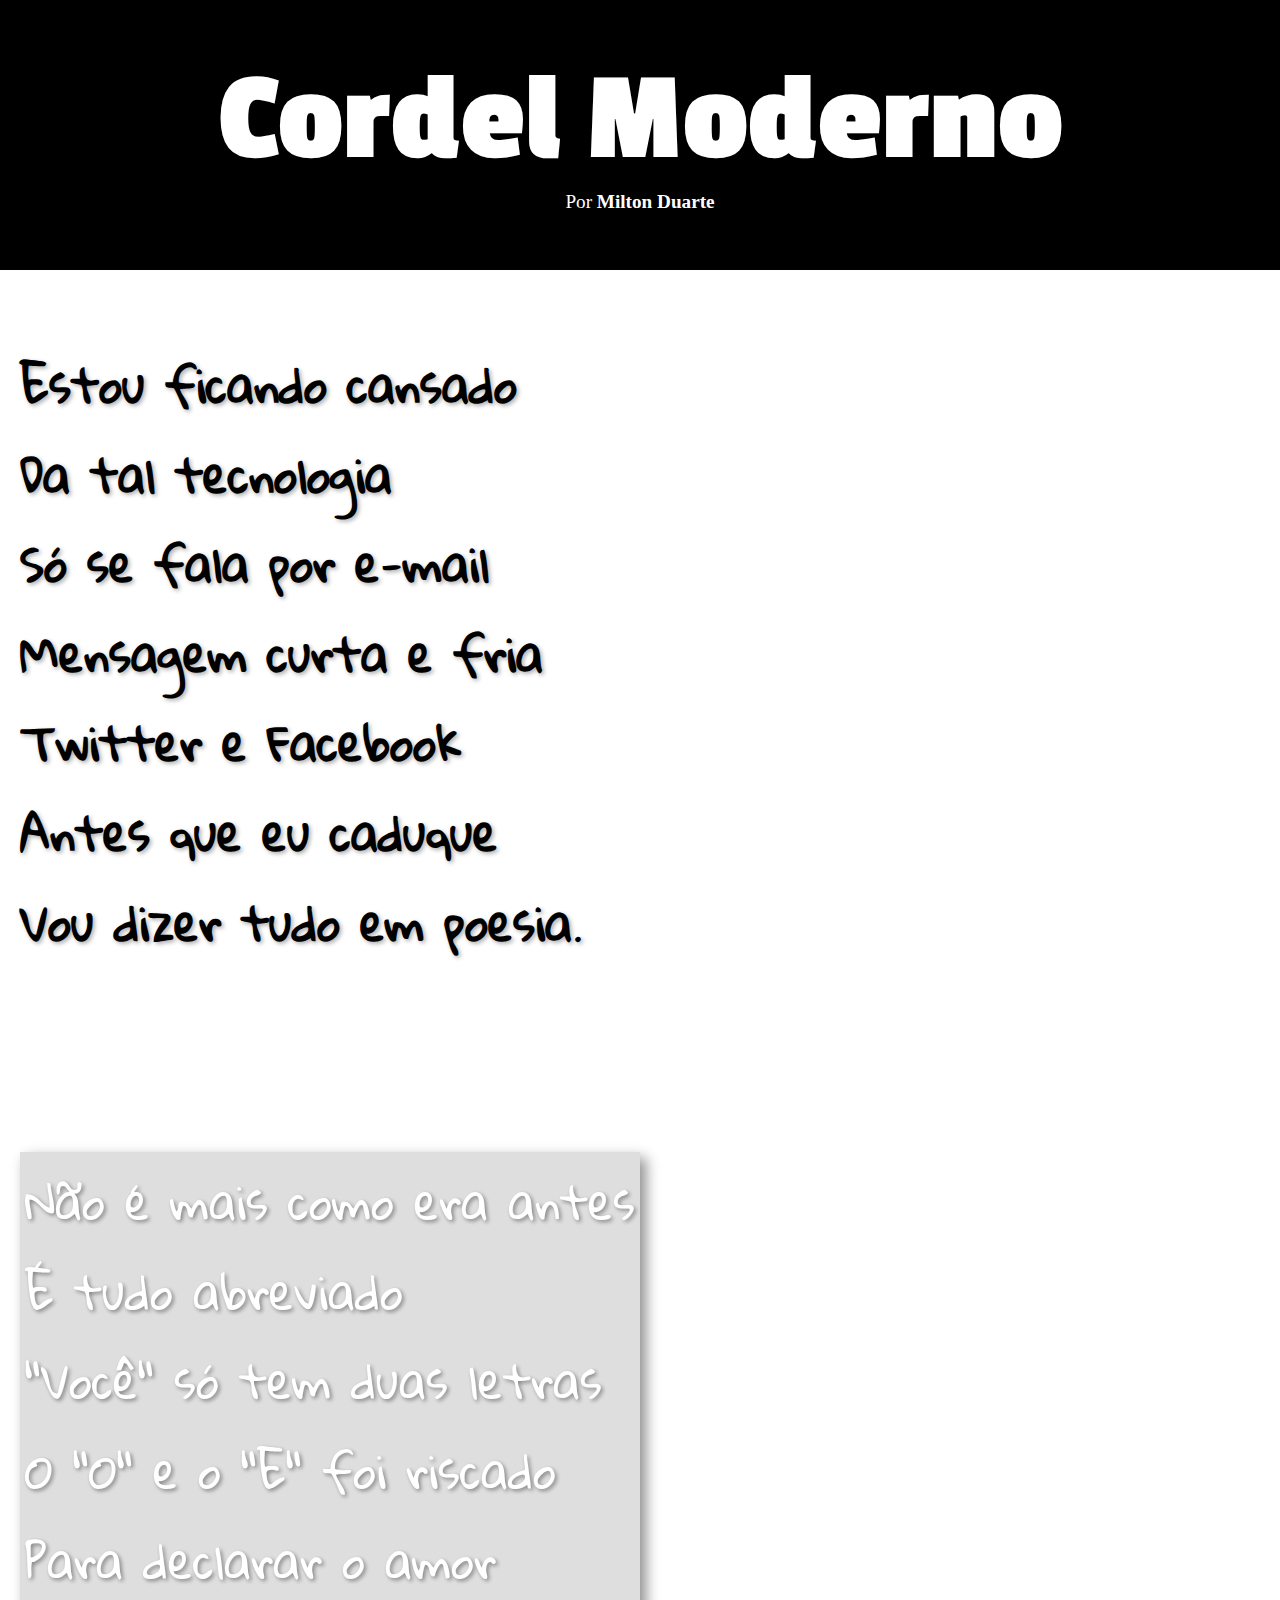
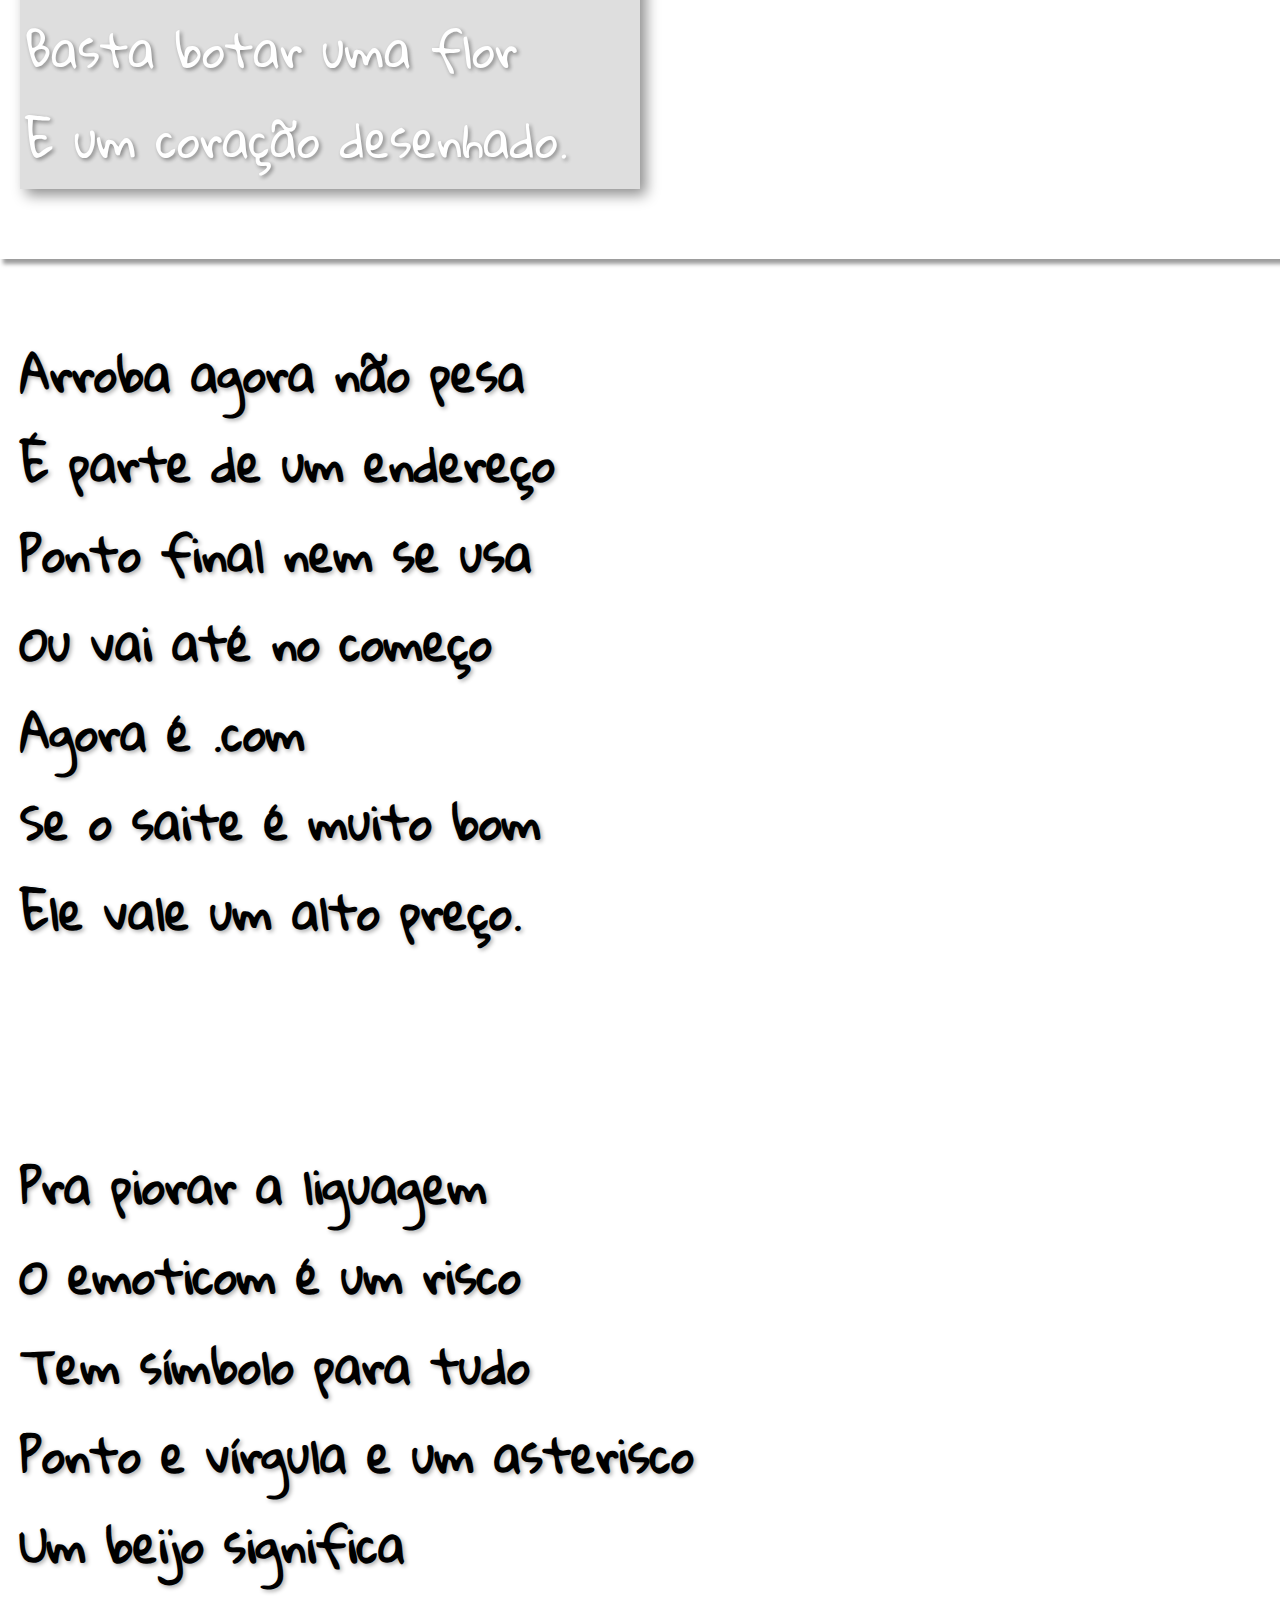
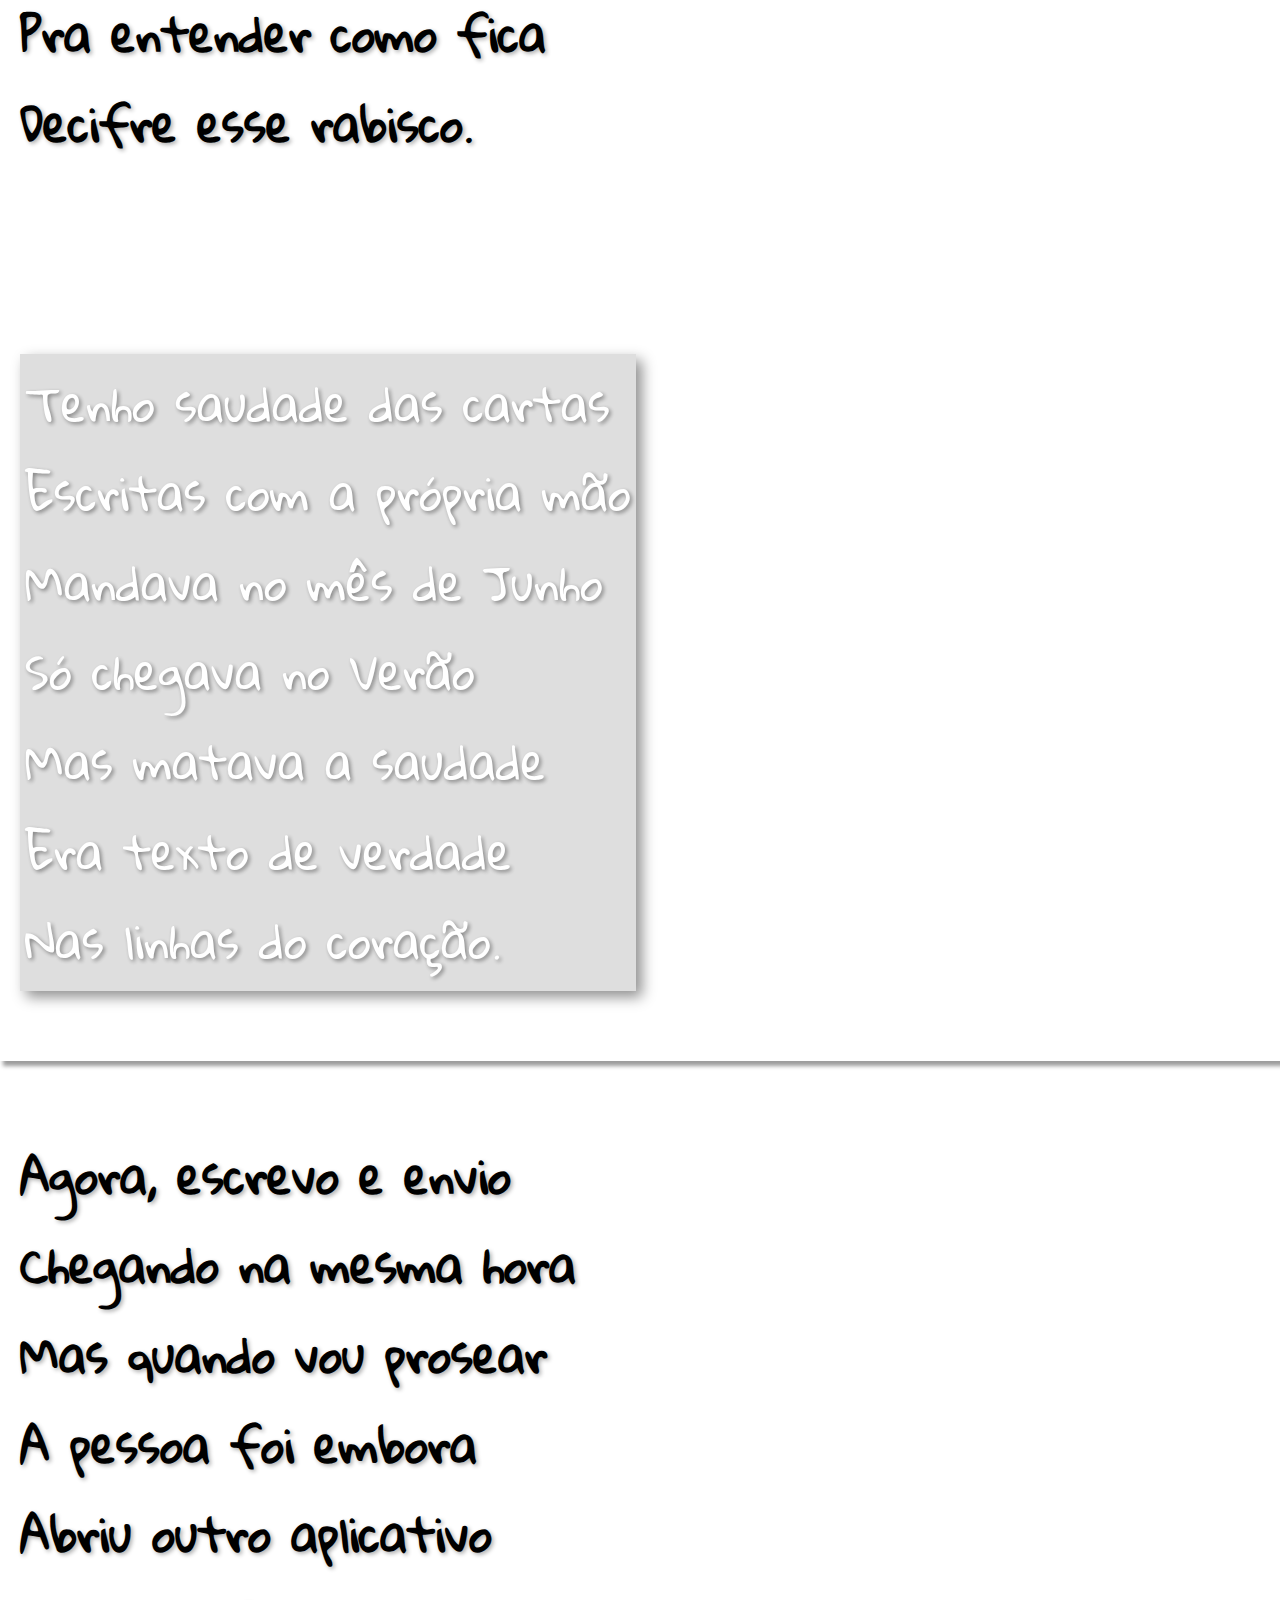
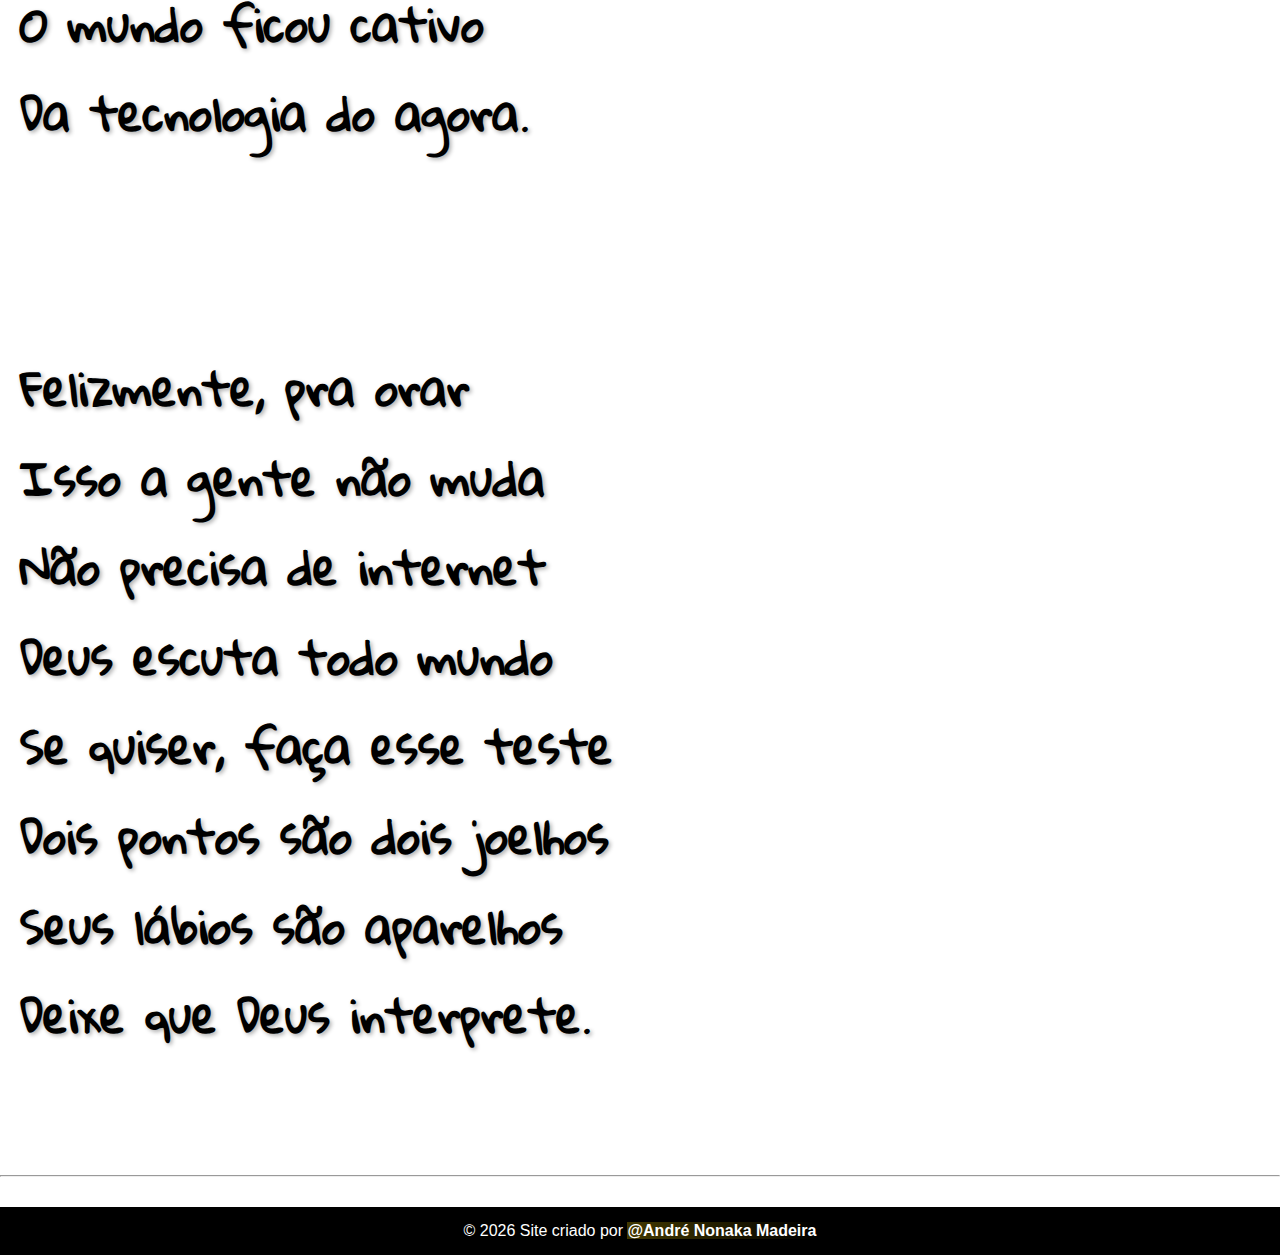
<file: index.html>
<!DOCTYPE html>
<html lang="pt-br">
<head>
    <meta charset="UTF-8">
    <meta name="viewport" content="width=device-width, initial-scale=1.0">
    <title>Cordel moderno</title>
    <link rel="shortcut icon" href="imagens/meu_favicon2.png" type="image/x-icon">
    <link rel="stylesheet" href="style.css">
    <link rel="preconnect" href="https://fonts.googleapis.com">
<link rel="preconnect" href="https://fonts.gstatic.com" crossorigin>
<link href="https://fonts.googleapis.com/css2?family=Passion+One:wght@400;700;900&display=swap" rel="stylesheet">
</head>
<body>
    <header>
        <h1>Cordel Moderno</h1>
        <p>Por <a href="https://www.recantodasletras.com.br/poesias/3186743" target="_blank" rel="noopener noreferrer">Milton Duarte</a></p>
    </header>
    <main>
        <section>
            <div class="normal">
                <p>
                    Estou ficando cansado <br>
                    Da tal tecnologia <br>
                    Só se fala por e-mail <br>
                    Mensagem curta e fria <br>
                    Twitter e Facebook <br>
                    Antes que eu caduque <br>
                    Vou dizer tudo em poesia. <br>
                </p>
            </div>


            <div class="img">
                <p class="estrofe2">
                    Não é mais como era antes <br>
                    É tudo abreviado <br>
                    "Você" só tem duas letras <br>
                    O "O" e o "E" foi riscado <br>
                    Para declarar o amor <br>
                    Basta botar uma flor <br>
                    E um coração desenhado. <br>
                </p>
    
            </div>


            <div class="normal">
                <p>
                    Arroba agora não pesa <br>
                    É parte de um endereço <br>
                    Ponto final nem se usa <br>
                    Ou vai até no começo <br>
                    Agora é .com <br>
                    Se o saite é muito bom <br>
                    Ele vale um alto preço. <br>
                </p>
            </div>

            <div class="normal">
                <p>
                    Pra piorar a liguagem <br>
                    O emoticom é um risco <br>
                    Tem símbolo para tudo <br>
                    Ponto e vírgula e um asterisco <br>
                    Um beijo significa <br>
                    Pra entender como fica <br>
                    Decifre esse rabisco. <br>
                </p>
            </div>


            <div class="img2">
                <p class="estrofe2">
                    Tenho saudade das cartas <br>
                    Escritas com a própria mão <br>
                    Mandava no mês de Junho <br>
                    Só chegava no Verão <br>
                    Mas matava a saudade <br>
                    Era texto de verdade <br>
                    Nas linhas do coração. <br>
                </p>
            </div>


            <div class="normal">
                <p>
                    Agora, escrevo e envio <br> 
                    Chegando na mesma hora  <br>
                    Mas quando vou prosear  <br>
                    A pessoa foi embora  <br>
                    Abriu outro aplicativo  <br>
                    O mundo ficou cativo  <br>
                    Da tecnologia do agora.  <br>
                </p>
            </div>

            <div class="normal">
                <p>
                    Felizmente, pra orar <br>
                    Isso a gente não muda  <br> 
                    Não precisa de internet <br>
                    Deus escuta todo mundo  <br>
                    Se quiser, faça esse teste  <br>
                    Dois pontos são dois joelhos  <br>
                    Seus lábios são aparelhos  <br>
                    Deixe que Deus interprete. <br>
                </p>
            </div>

        </section>

    </main>
    <hr>
    <footer>
        <p>&copy; 2026 Site criado por <a href="http://nonakaandre.github.io/Portifolio/" target="_blank" rel="noopener noreferrer"><abbr title="Visite meu portifólio.">
            @André Nonaka Madeira</a></p>
                </footer>
                
            </body>
            </html>
        </abbr>
</file>
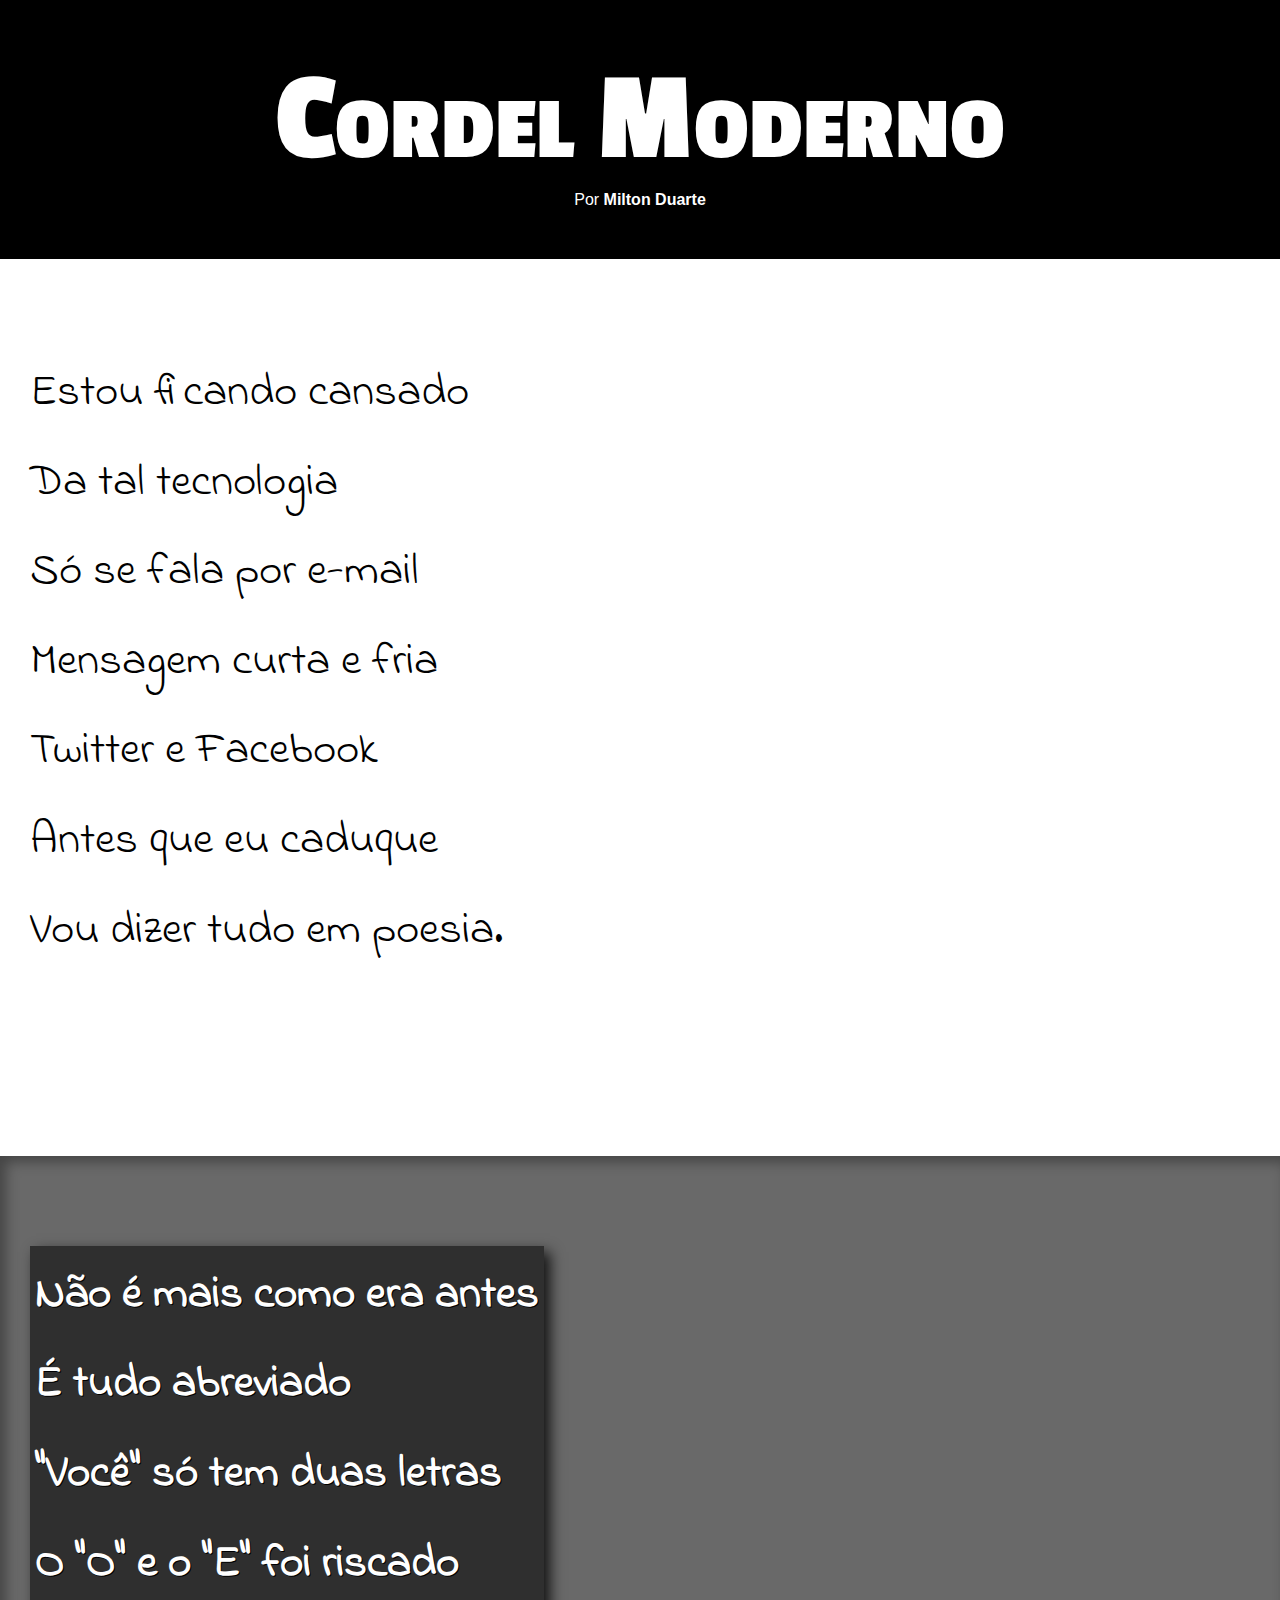
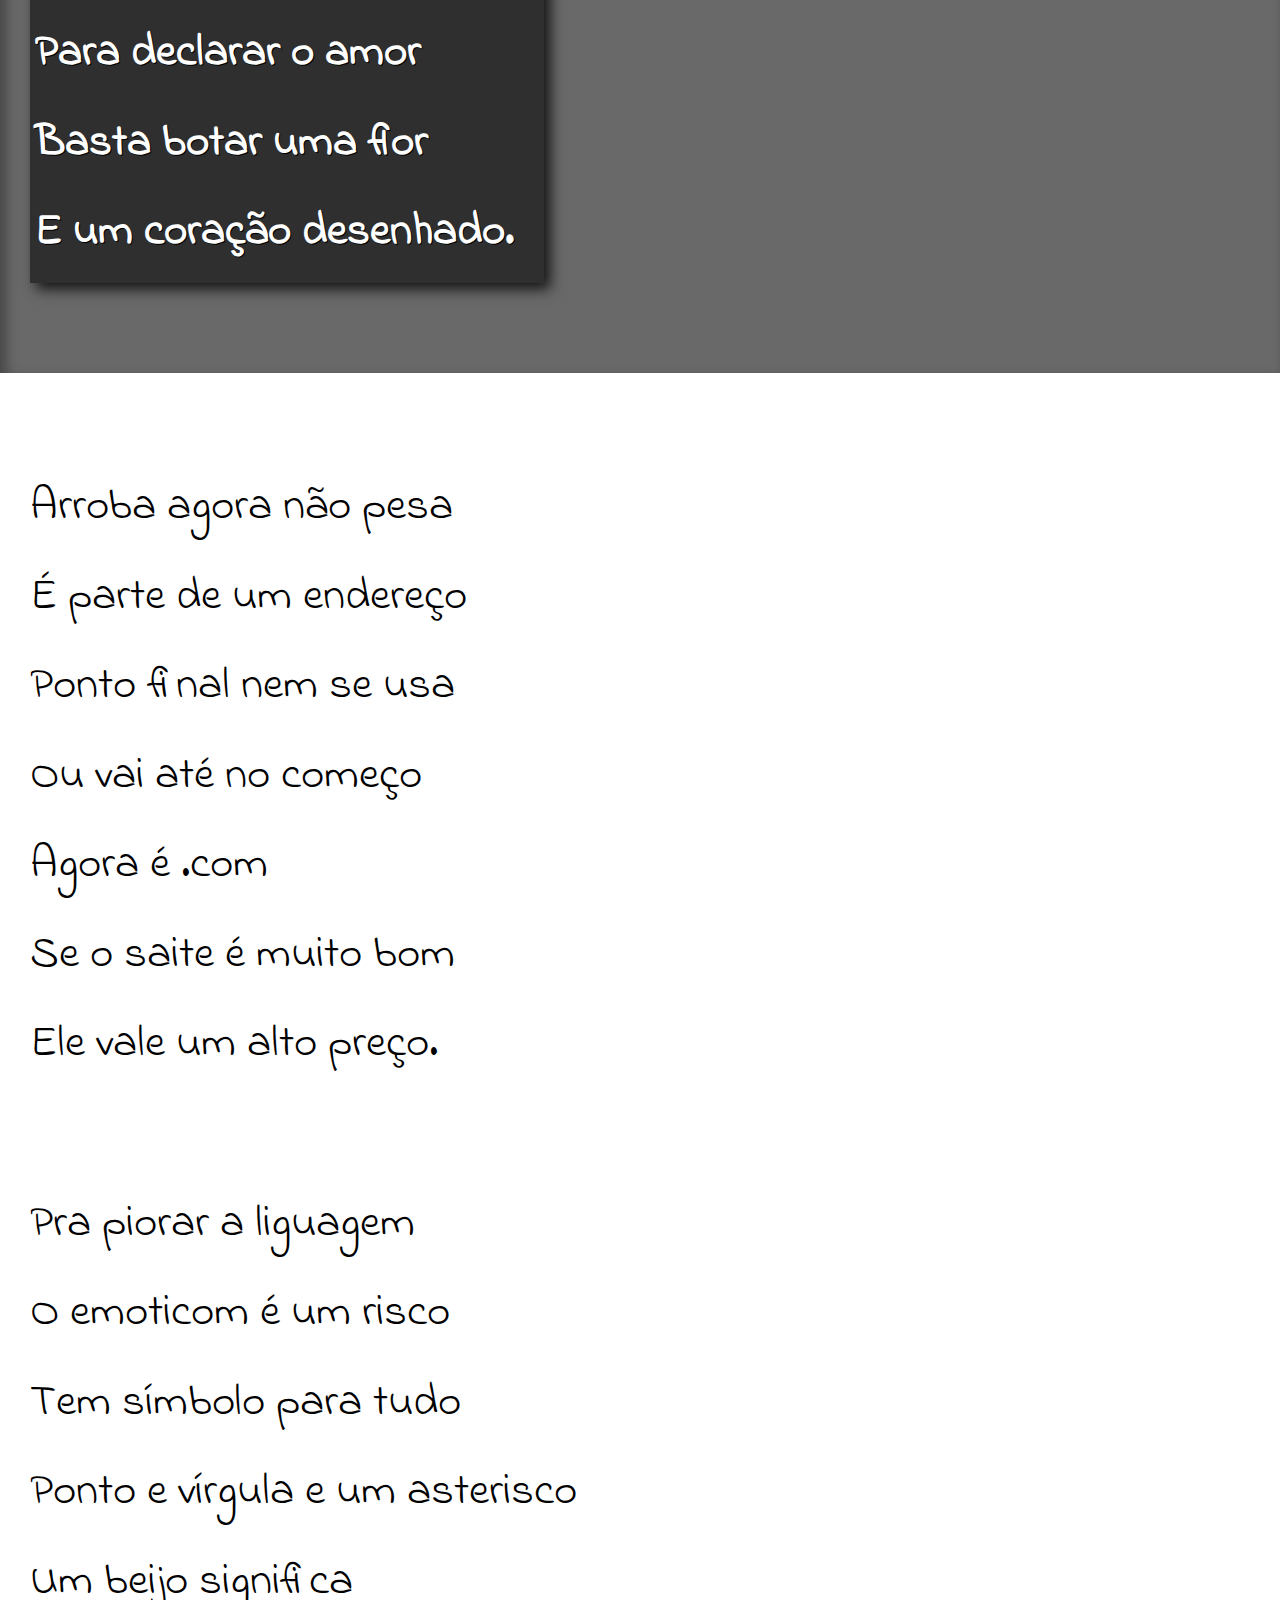
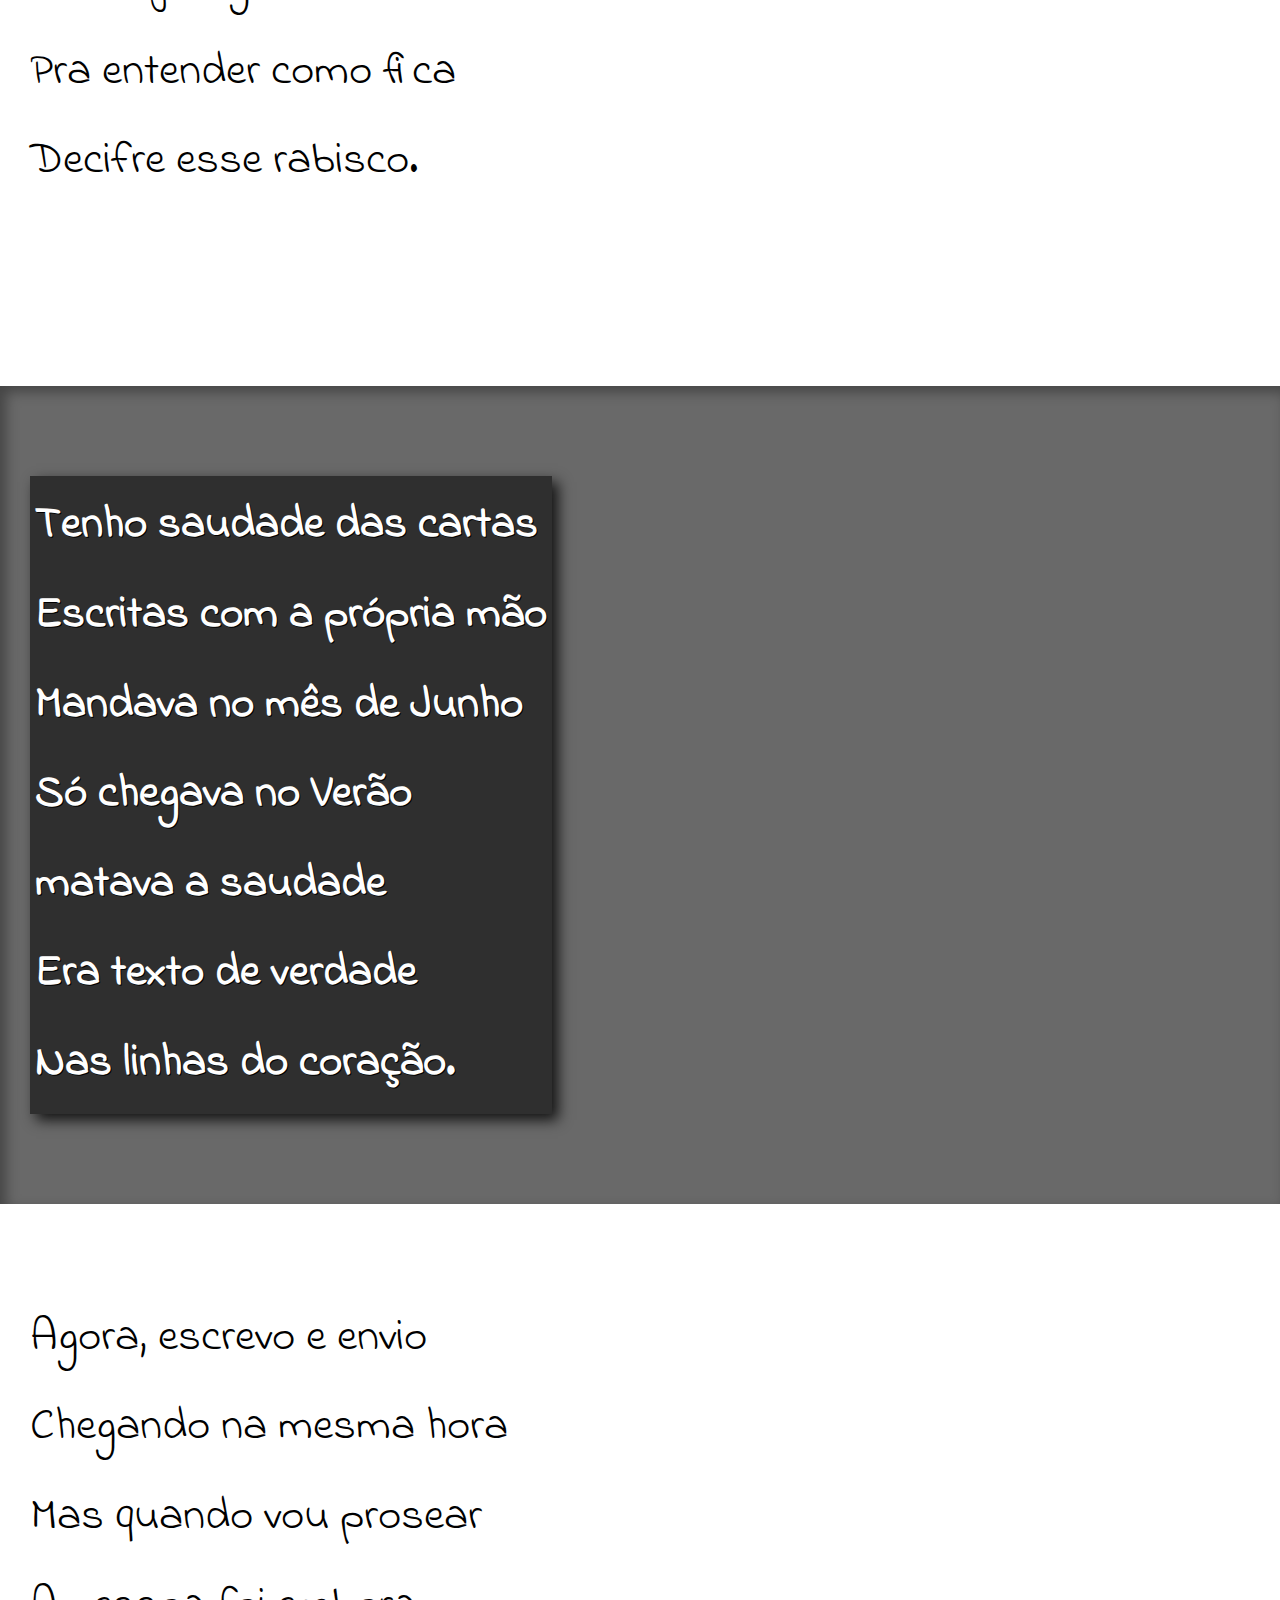
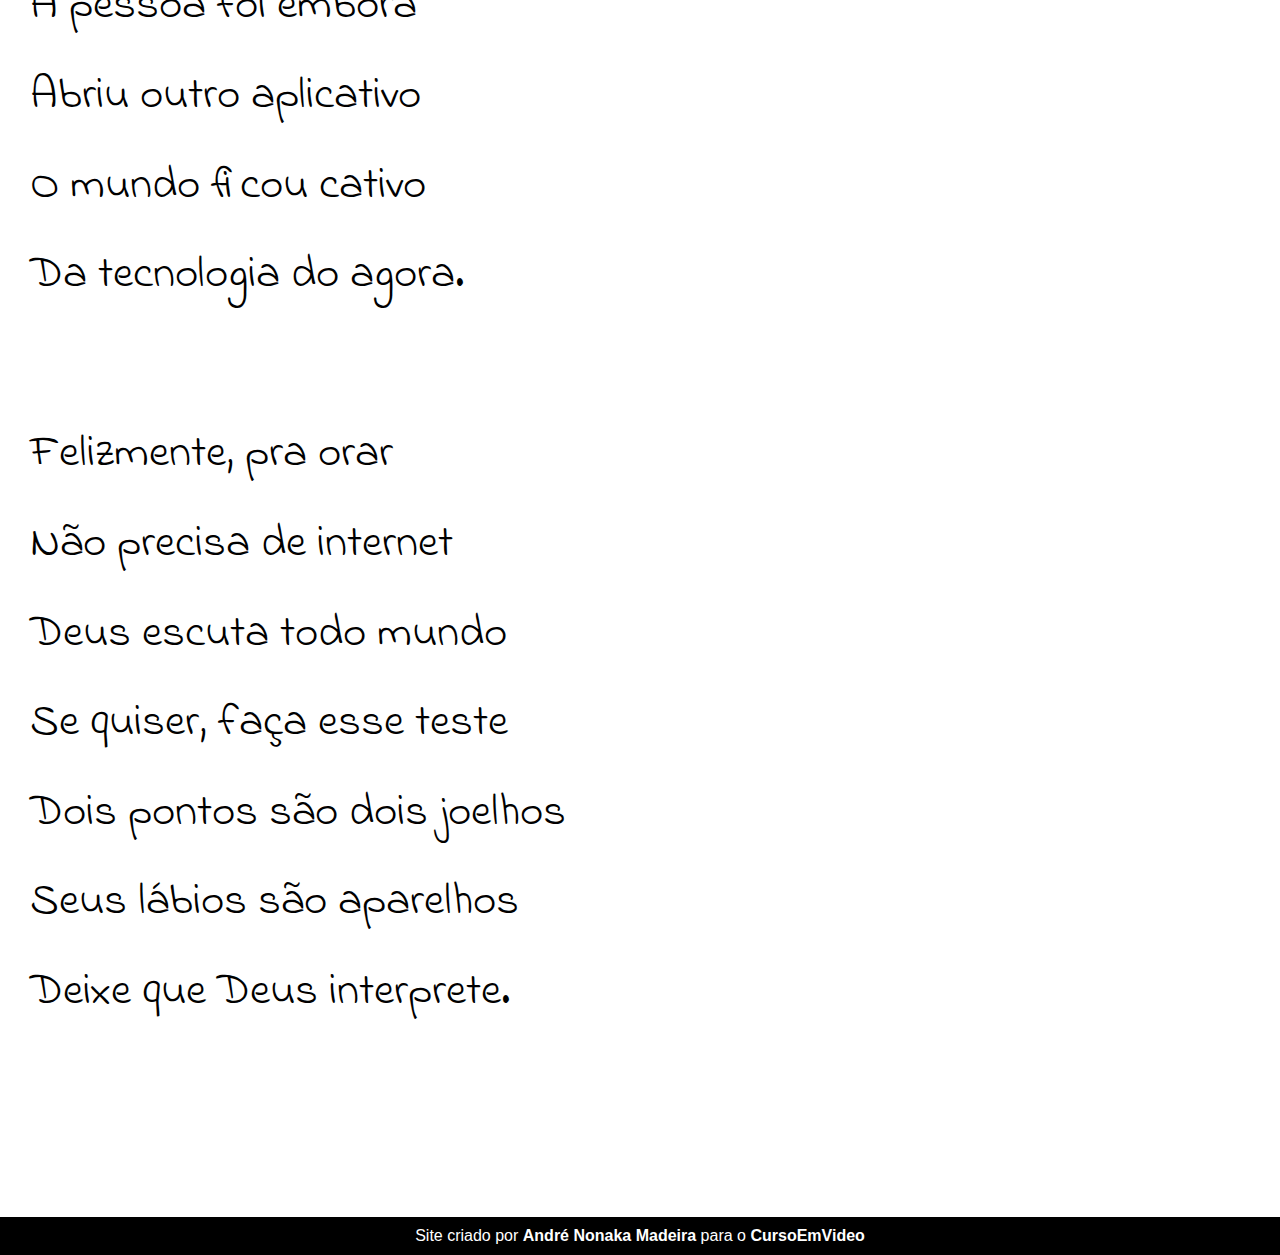
<file: cordel/cordel-aula/index.html>
<!DOCTYPE html>
<html lang="pt-br">
<head>
    <meta charset="UTF-8">
    <meta name="viewport" content="width=device-width, initial-scale=1.0">
    <title>Cordel Moderno</title>
    <link rel="stylesheet" href="style.css">

</head>
<header>
    <h1>Cordel Moderno</h1>
    <p>Por <a href="https://www.recantodasletras.com.br/poesias/3186743" target="_blank" rel="noopener noreferrer">Milton Duarte</a></p>
  
</header>
<body>

<section class="normal">
    <p>
        Estou ficando cansado <br>
        Da tal tecnologia <br>
        Só se fala por e-mail <br>
        Mensagem curta e fria <br>
        Twitter e Facebook <br>
        Antes que eu caduque <br>
        Vou dizer tudo em poesia. <br>
    </p>
</section>


<section class="img" id="img01">
    <p>
        Não é mais como era antes <br>
        É tudo abreviado<br>
        "Você" só tem duas letras</br>
        O "O" e o "E" foi riscado</br>
        Para declarar o amor<br>
        Basta botar uma flor<br>
        E um coração desenhado.<br>
    </p>
</section>

<section class="normal">
    <p>
        Arroba agora não pesa<br>
        É parte de um endereço<br>
        Ponto final nem se usa<br>
        Ou vai até no começo<br>
        Agora é .com<br>
        Se o saite é muito bom<br>
        Ele vale um alto preço.<br>
    </p>    
    <p>    
        Pra piorar a liguagem<br>
        O emoticom é um risco<br>
        Tem símbolo para tudo<br>
        Ponto e vírgula e um asterisco<br>
        Um beijo significa<br>
        Pra entender como fica<br>
        Decifre esse rabisco.<br>
    </p>
</section>


<section class="img" id="img02">
    <p>
        Tenho saudade das cartas <br>
        Escritas com a própria mão <br>
        Mandava no mês de Junho <br>
        Só chegava no Verão <br>
        matava a saudade <br>
        Era texto de verdade <br>
        Nas linhas do coração. <br>
    </p>
</section>


<section class="normal">
    <p>
        Agora, escrevo e envio <br>
        Chegando na mesma hora <br>
        Mas quando vou prosear <br>
        A pessoa foi embora <br>
        Abriu outro aplicativo <br>
        O mundo ficou cativo <br>
        Da tecnologia do agora. <br>
    </p>    
    <p>   
        Felizmente, pra orar <br>
        Não precisa de internet <br>
        Deus escuta todo mundo <br>
        Se quiser, faça esse teste <br>
        Dois pontos são dois joelhos <br>
        Seus lábios são aparelhos <br>
        Deixe que Deus interprete. <br>
    </p>
</section>
<footer>
    <p>Site criado por <a href="https://nonakaandre.github.io/Portifolio/" target="_blank">André Nonaka Madeira </a> para o <a href="https://www.cursoemvideo.com" target="_blank">CursoEmVideo</a></p>
</footer>
</body>
</html>
</file>
<file: style.css>
@charset "UTF-8";

@import url('https://fonts.googleapis.com/css2?family=Passion+One:wght@400;700;900&display=swap');

@import url('https://fonts.googleapis.com/css2?family=Gloria+Hallelujah&family=Passion+One:wght@400;700;900&display=swap');


* {
    margin: 0;
    padding: 0;
}
/* USANDO max e min-width e height É POSSÍVEL CONTROLAR COMO A PÁGINA VAI REAGIR SEM PERDER A QUALIDADE ME DANDO RESPONSIVIDADE*/
body{
    display: block;
    max-width: 100%;
    min-width: 320px;
}

header {
    display: block;
    background-color: black;
    min-height: 30vh;
}

header h1 {
    font-family: passion one, cursive;
    font-size: 10vw;
    color: white;
    text-align: center;
    padding-top: 50px;
    
}

header p {
    color: white;
    text-align: center;
    padding-bottom: 40px;
    font-size: 1.2em;
}

header a {
    text-decoration: none;
    color: white;
    font-weight: bold;
}

header a:hover {
    text-decoration: underline;
}

div.normal {
    padding: 70px 0px 70px 20px;
}

main {
    
}

.normal p {
    display: inline-block;
    font-family: Gloria Hallelujah;
    font-size: 3.5vw;
    line-height: 2em;
    font-weight: bold;
    padding-bottom: 45px;

    text-shadow: 2px 2px 4px rgba(0, 0, 0, 0.318);
}

/*OPTEI POR NÃO USAR SHORTHANDS PARA ENTENDIMENTO PESSOA SOBRE O QUE CADA SELETOR E PROPRIEDADE ESTAVA MANIPULANDO */
.estrofe2{
    display: inline-block;
    font-family: Gloria Hallelujah;
    font-size: 3.5vw;
    line-height: 2em;
    font-weight: 400;
    color: white;
    background-color: rgba(0, 0, 0, 0.13);
    backdrop-filter: blur(10px);
    padding: 5px;

    text-shadow: 2px 2px 4px rgba(0, 0, 0, 0.418);
    box-shadow: 6px 6px 13px 0px rgba(0, 0, 0, 0.445);
}

div.img {
    color: white;
    background-image: url(imagens/background001.jpg);
    background-position: center center;
    background-size: cover;
    background-attachment: fixed;
    padding: 70px 0px 70px 20px;
    width: 100%;

    box-shadow: 3px 5px 4px rgba(0, 0, 0, 0.39);
}

div.img2 {
    color: white;
    background-image: url(imagens/background002.jpg);
    background-position: center center;
    padding-left: 40px;
    background-size: cover;
    background-attachment: fixed;
    padding: 70px 0px 70px 20px;
    width: 100%;

    box-shadow: 3px 5px 4px rgba(0, 0, 0, 0.39);
}

footer {
    font-family: Arial, Helvetica, sans-serif;
    text-align: center;
    background-color: black;
    color: white;
    margin-top: 30px ;
    padding: 15px;
}

footer a {
    text-decoration: none;
    background-image: linear-gradient(to right, rgba(255, 217, 0, 0.26), transparent);
    font-weight: bold;
    color: white;
}

footer a:hover {
    text-shadow: 2px 2px 2px black;
    font-size: 1.1em;
    text-decoration: underline;
    transition: 0.3s;
}

footer abbr {
    text-decoration: none;
}
</file>
<file: cordel/cordel-aula/style.css>
@charset "UTF-8";

@import url('https://fonts.googleapis.com/css2?family=Indie Flower&family=Passion+One:wght@400;700;900&display=swap');

:root {
    --fonte1: Verdana, Geneva, Tahoma, sans-serif;
    --font2: "Passion One", sans-serif;
    --fonte3: "Indie Flower", cursive;
}

* {
    margin: 0;
    padding: 0;
}

html, body {
    /* OCULPA  100% DA TELA */
    min-width: 100vh; 

    background-color: darkgray;
    font-family: var(--fonte1);
}

header {
    background-color: black;
    color: white;
    text-align: center;
    font-family: Verdana, Geneva, Tahoma, sans-serif;
}

header h1 {
    padding-top: 50px;
    /* FAZ COM QUE AS LETRAS INICIAIS FIQUEM MAIORES */
    font-variant: small-caps;
    font-family: var(--font2);
    font-size: 10vw;
}

header > p {
    padding-bottom: 50px;

}

header a, footer a {
    color: white;
    text-decoration: none;
    font-weight: bolder;
}

header a:hover, footer a:hover {
    text-decoration: underline;
}

section {
    padding-top: 10vh;  /*10% DA ALTURA DA TELA */
    padding-bottom: 10vh;
    line-height: 2em;
    padding-left: 30px;
    font-family: var(--fonte3);
    font-size: 3.5vw;
}

section > p {
    padding-bottom: 2em;
}

section.normal {
    background-color: white;
    color: black;
}

section.img {
    background-color: rgb(105, 105, 105);
    color: white;
    /* ESSE BOX-SHADOW DA VOLUME INTERNO PARA A CAIXA QUANDO USAMOS O 'INSET' */
    box-shadow: inset 6px 6px 13px 0px rgba(0, 0, 0, 0.349);
    background-attachment: fixed;

}

section.img > p {
    /* FAZ O CONTEÚDO SE ADAPTAR DENTRO DO BLOCO QUE ELE ESTÁ SEM VAZAR */
    display: inline-block;
    background-color: rgba(0, 0, 0, 0.553);
    padding: 5px;
    font-weight: bold;
    text-shadow: 1px 1px 0px black;
/* ESSE BOX-SHADOW DA VOLUME INTERNO PARA A CAIXA QUANDO USAMOS O 'INSET' */
    box-shadow:  6px 6px 13px 0px rgba(0, 0, 0, 0.822);
    
}

section#img01 {
    background-image: url(imagens/background001.jpg);
    background-position: center center;
    background-size: cover;
}

section#img02 {
    background-image: url(imagens/background002.jpg);
    background-size: cover;
}



footer {
    background-color: black;
    color: white;
    text-align: center;
    padding: 10px;
}
</file>
